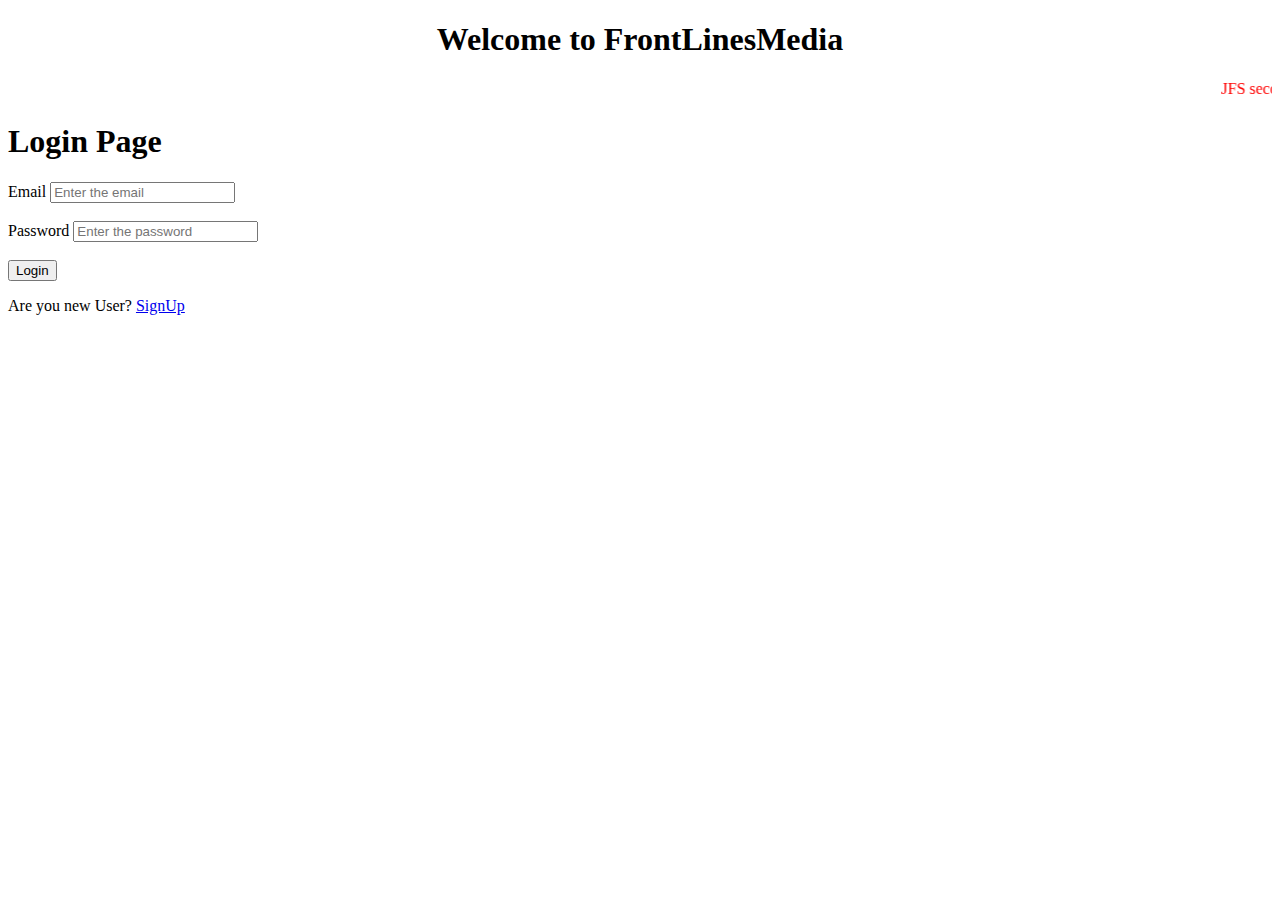
<file: DynamicWebApps/EmployeeManagementApp/src/main/webapp/index.html>
<!DOCTYPE html>
<html>
<head>
<meta charset="UTF-8">
<title>FLM</title>
</head>
<body>

<h1 style = "text-align : center">Welcome to FrontLinesMedia</h1>
<marquee style = "color : red">JFS second batch starting soon</marquee>
<h1>Login Page</h1>
<form action="login" method = "post">
<label for = "email">Email</label>
<input type = "email" name = email placeholder = "Enter the email"><br><br>
<label for = "password">Password</label>
<input type = "password" name = password placeholder = "Enter the password"><br><br>
<input type = "submit" value = "Login">
<p>Are you new User? <a href = "signup.jsp">SignUp</a></p>
</form>
</body>
</html>
</file>
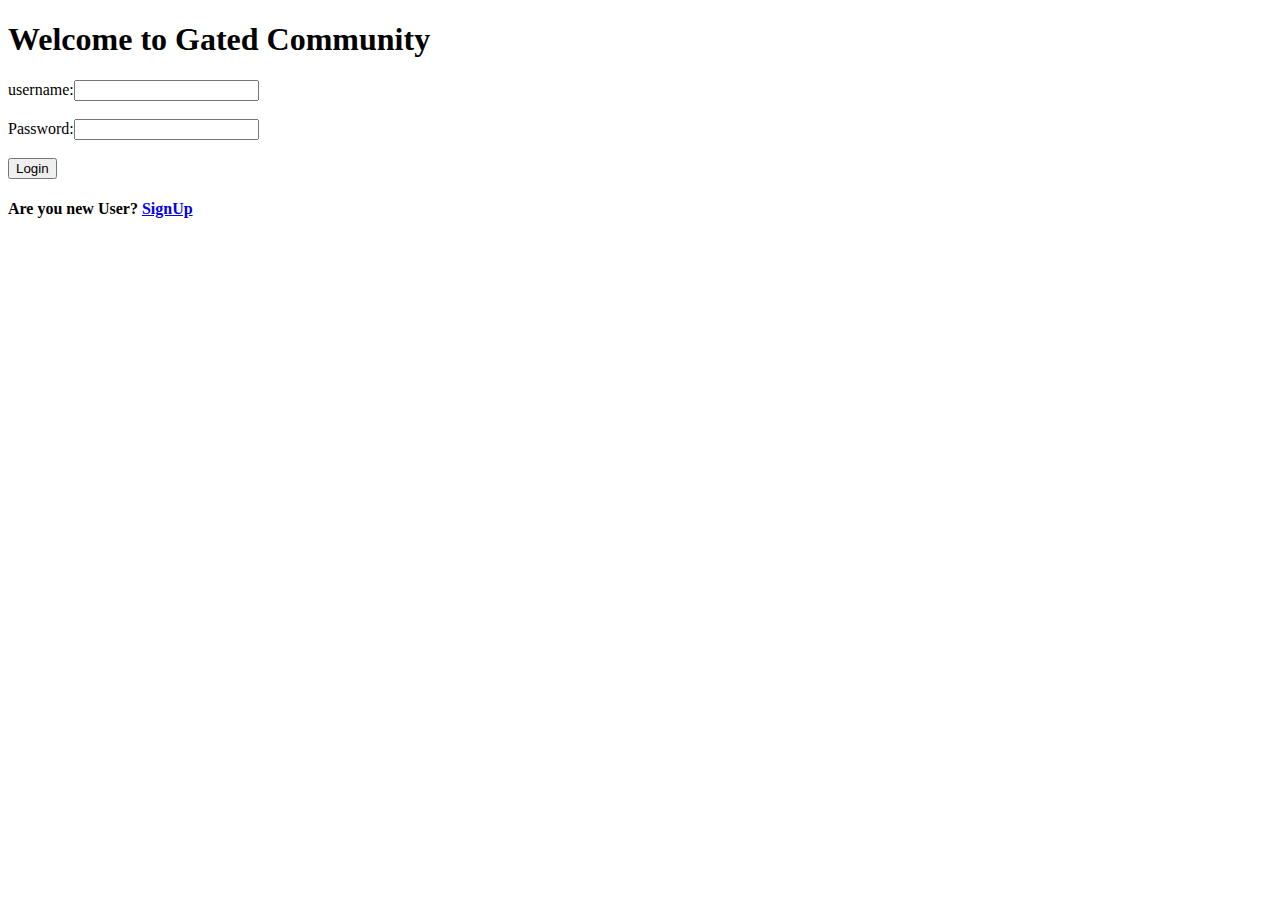
<file: DynamicWebApps/GatedCommunityComplaintTracker/src/main/webapp/index.html>
<!DOCTYPE html>
<html>
<head>
<meta charset="UTF-8">
<title>Login Page</title>
</head>
<body>
<h1>Welcome to Gated Community</h1>
<form action="login" method = post>
username:<input type = "username" name = username><br><br>
Password:<input type = "password" name = password><br><br>
<input type = "submit" value = "Login">
<h4>Are you new User? <a href = "signup.jsp">SignUp</a></h4>
</form>
</body>
</html>
</file>
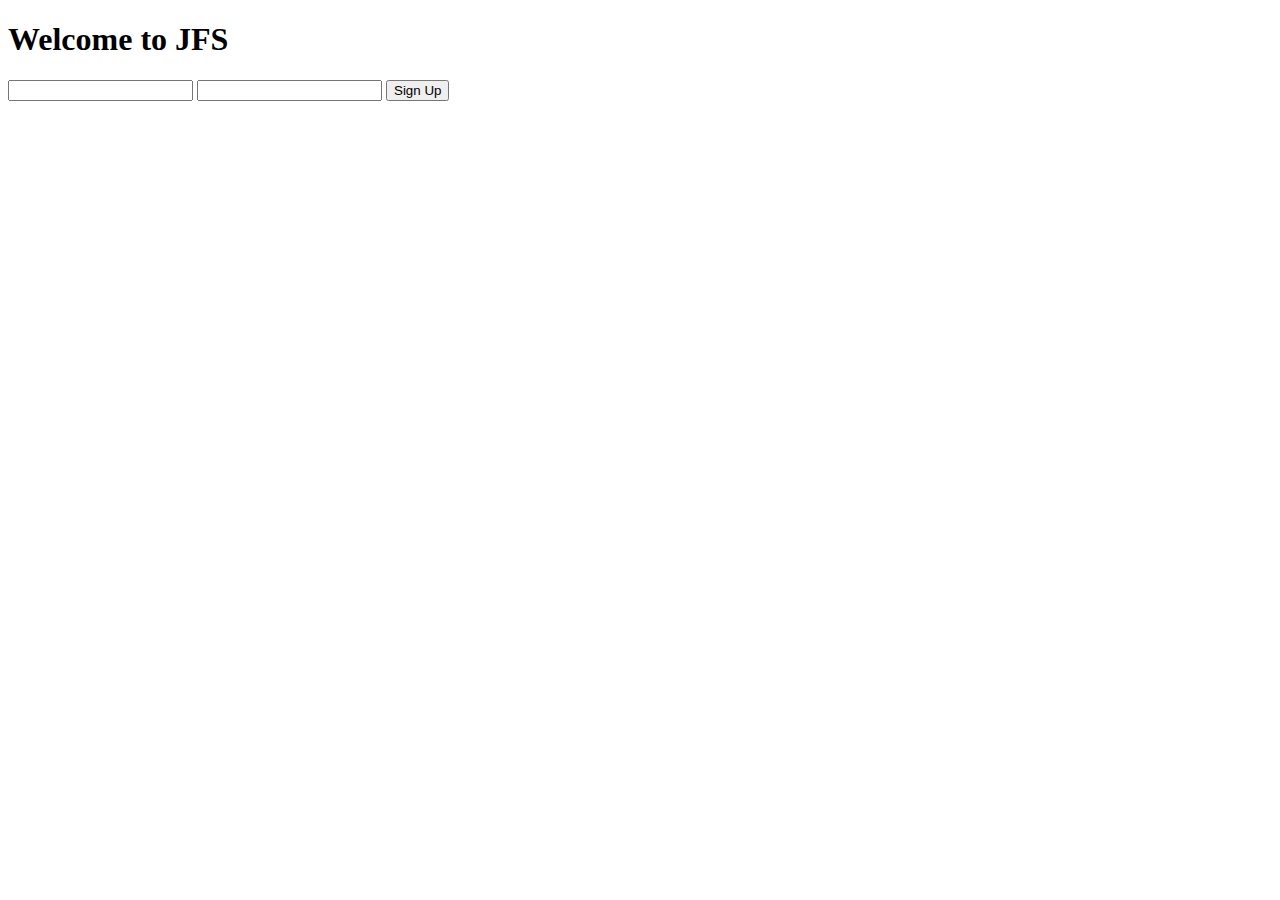
<file: DynamicWebApps/ScopeDynamicWebProject/src/main/webapp/index.html>
<!DOCTYPE html>
<html>
<head>
<meta charset="UTF-8">
<title>Scope Page</title>
</head>
<body>

<h1>Welcome to JFS</h1>
	<form action="signup" method = "post">
	<input type = "text" name = "username">
	<input type = "password" name = "password">
	<input type = "submit" value = "Sign Up">
	</form>
</body>
</html>
</file>
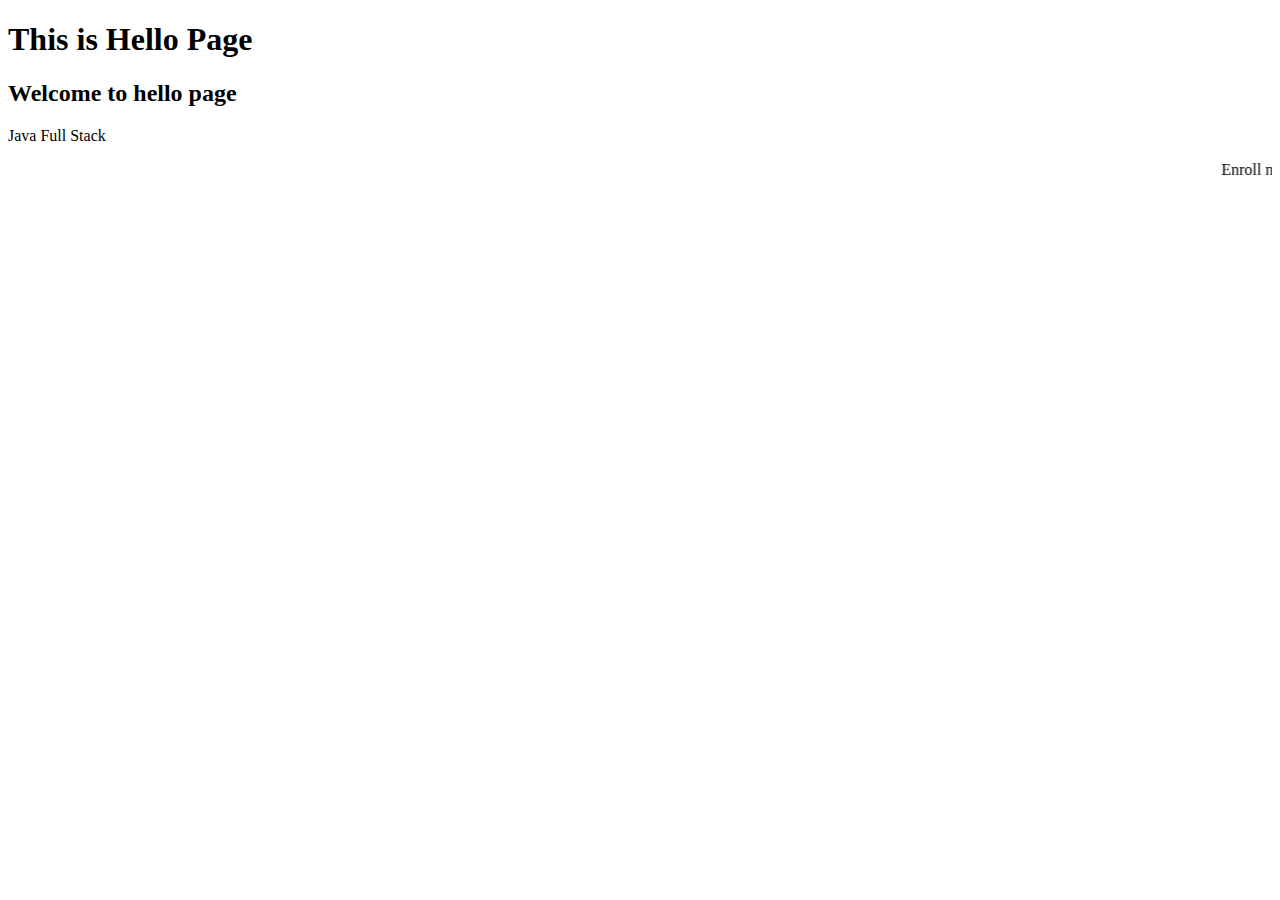
<file: DynamicWebApps/SecondDynamicWebProject/src/main/webapp/hello.html>
<!DOCTYPE html>
<html>
<head>
<meta charset="UTF-8">
<title>Hello Page</title>
</head>
<body>
	<h1>This is Hello Page</h1>
	<h2>Welcome to hello page</h2>
	<p>Java Full Stack</p>
	<marquee>Enroll now Last date is approaching</marquee>
</body>
</html>
</file>
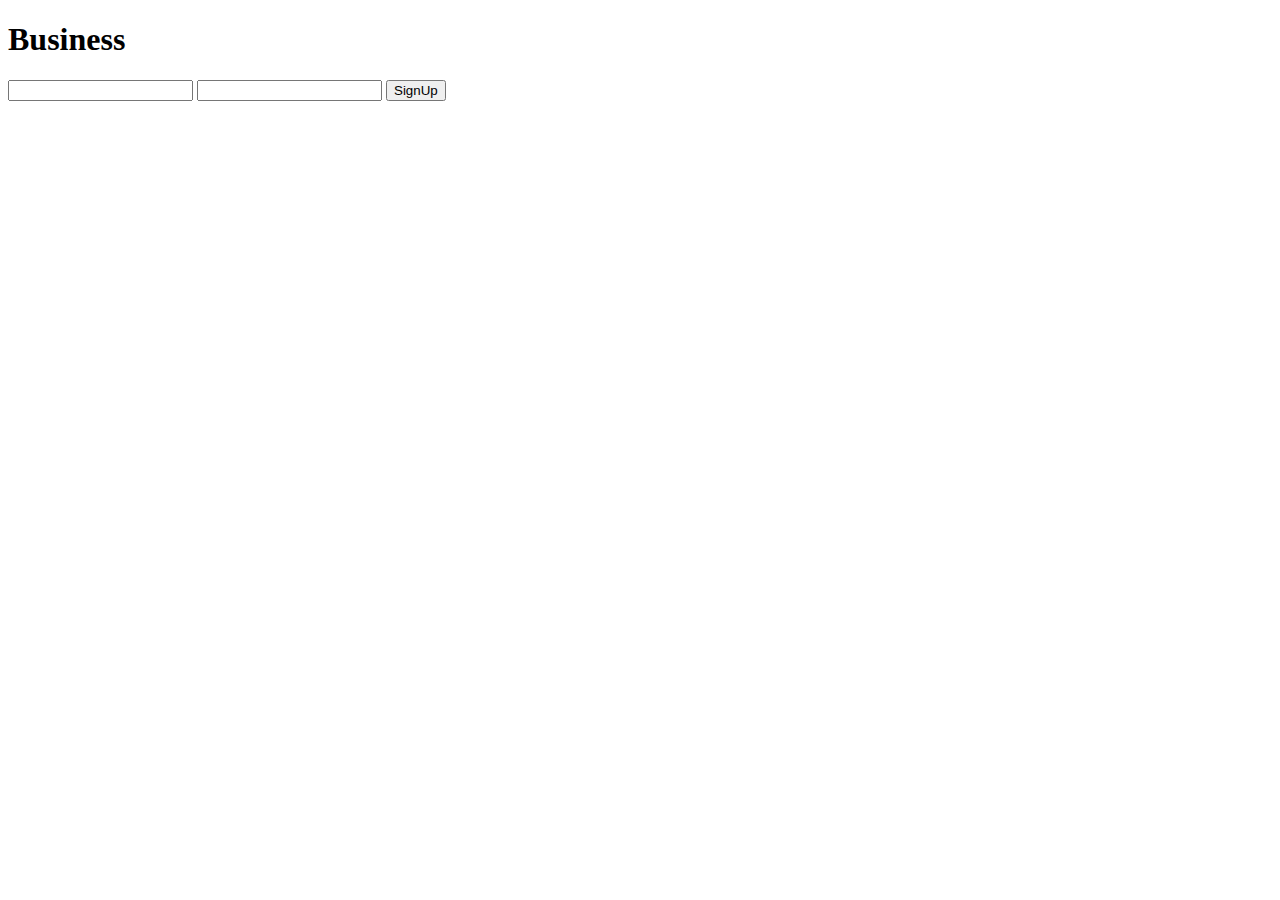
<file: DynamicWebApps/SecondDynamicWebProject/src/main/webapp/signup.html>
<!DOCTYPE html>
<html>
<head>
<meta charset="UTF-8">
<title>Sign Up</title>
</head>
<body>
	<h1>Business</h1>
	<form action="signup" method = "post">
		
		<input type = "text" name = "username">
		<input type = "password" name = "passowrd">
		<input type = "submit" value = "SignUp">
	</form>
</body>
</html>
</file>
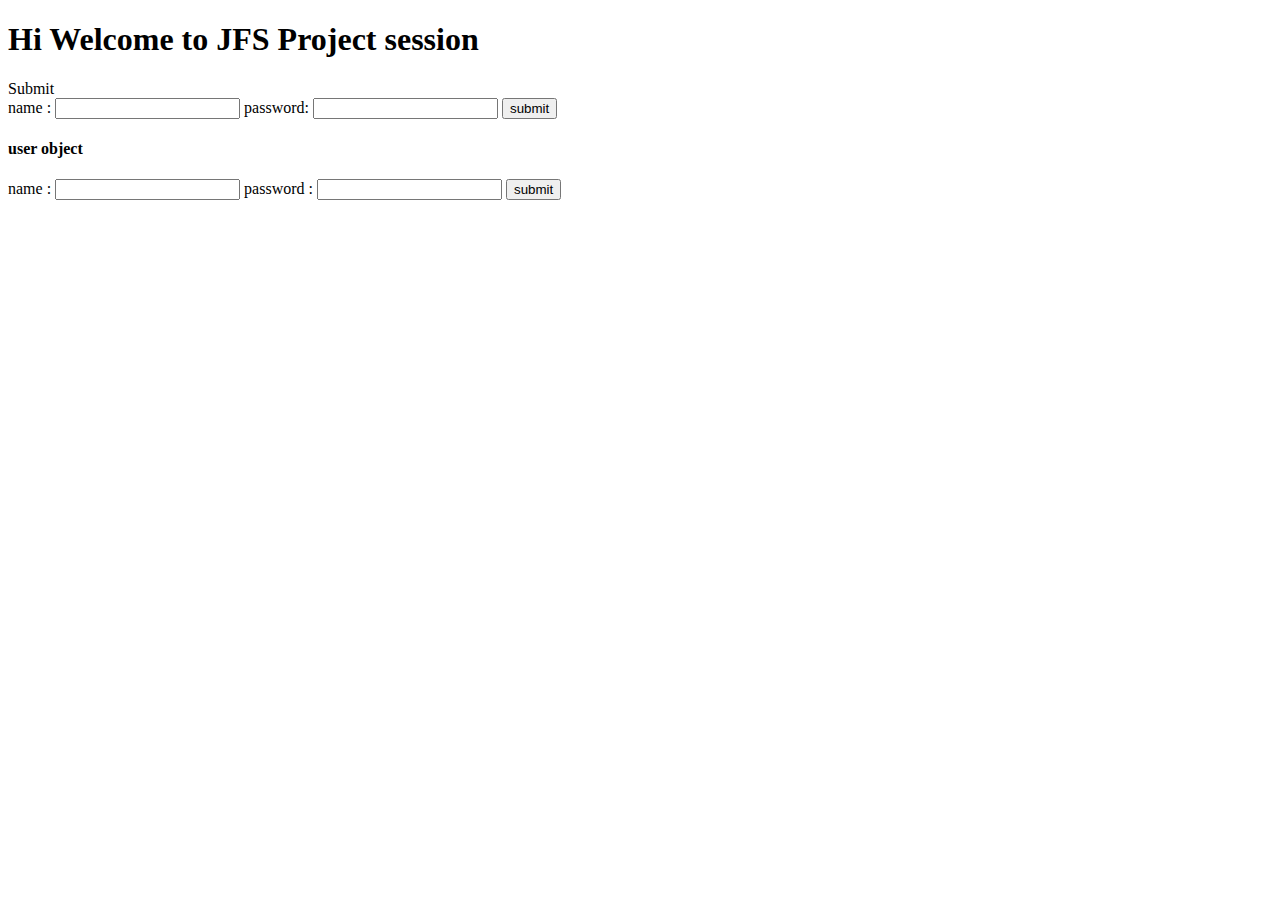
<file: SpringBoot/SpringMVCProject/src/main/resources/templates/home.html>
<!DOCTYPE html>
<html xmlns:th= "http://www.thymeleaf.org">
<head>
<meta charset="UTF-8">
<title>home</title>
</head>
<body>
<h1>Hi Welcome <span th:text=${name}></span> to JFS Project session</h1>

<a th:href ="@{/form}" >Submit</a>

<form action="/submit" method = "post">
	name : <input type="text" name = "name">
	password: <input type="text" name = "password">
	<input type = "submit" value = "submit">
</form>
<h4>user object</h4>
<form th:action="@{/submitObject}" th:object="${user}" method = "post">
	name : <input type="text" th:field = "*{name}">
	password : <input type="password" th:field = "*{password}">
	<input type = "submit" value = "submit">
</form>
</body>
</html>
</file>
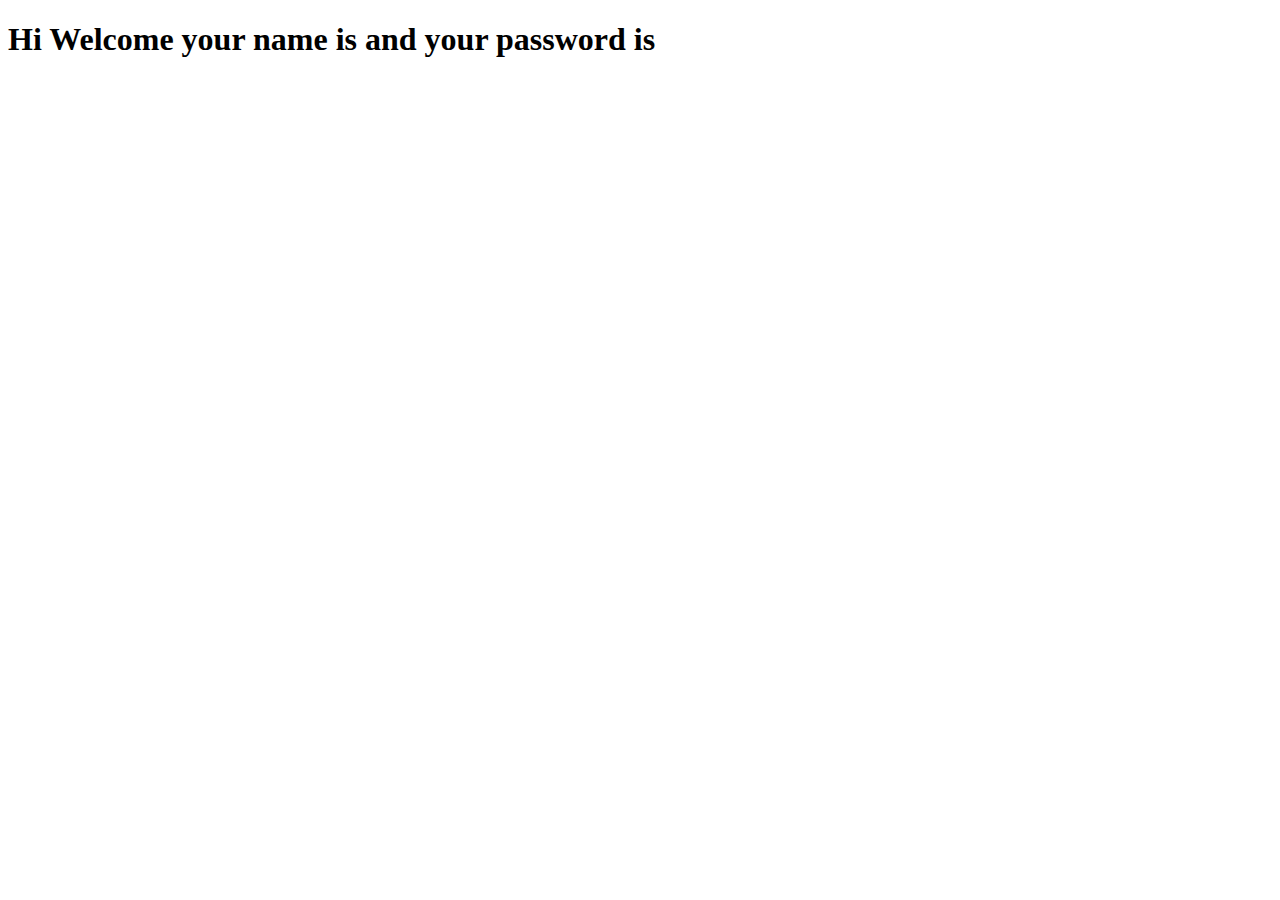
<file: SpringBoot/SpringMVCProject/src/main/resources/templates/success.html>
<!DOCTYPE html>
<html xmlns:th="http://www.thymeleaf.org">
<head>
<meta charset="UTF-8">
<title>Insert title here</title>
</head>
<body>
<h1>Hi Welcome your name is <span th:text=${name}></span> and your password is <span th:text=${password}></span></h1>
</body>
</html>
</file>
